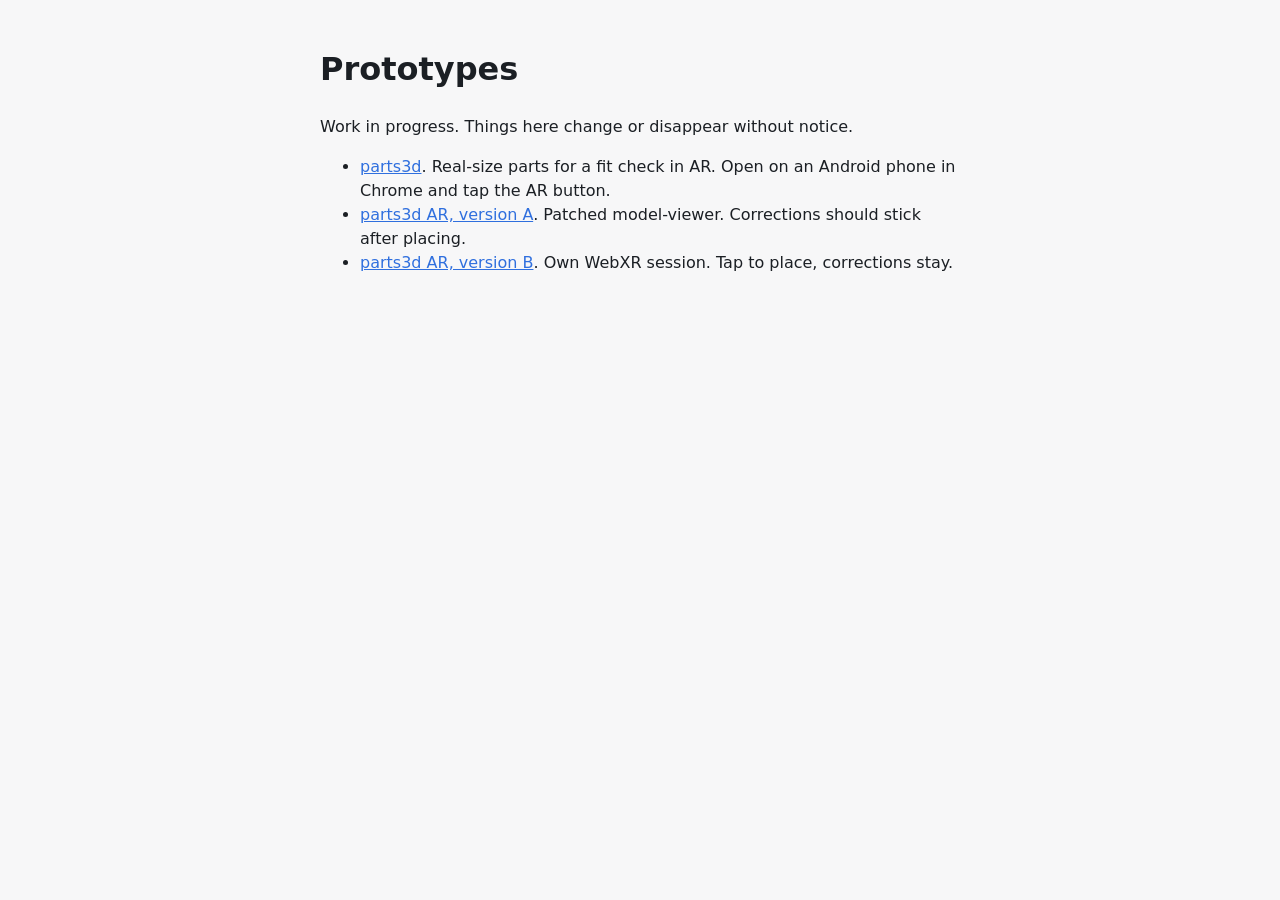
<file: index.html>
<!doctype html>
<html lang="en">
<head>
<meta charset="utf-8" />
<meta name="viewport" content="width=device-width, initial-scale=1" />
<title>Prototypes</title>
<style>
  :root { color-scheme: light dark; }
  body { margin: 0; padding: 24px 16px; font: 16px/1.5 system-ui, sans-serif; background: light-dark(#f7f7f8, #111317); color: light-dark(#1b1f24, #e8eaed); }
  main { max-width: 640px; margin: 0 auto; }
  a { color: light-dark(#2f6fde, #7aa7ff); }
</style>
</head>
<body>
<main>
  <h1>Prototypes</h1>
  <p>Work in progress. Things here change or disappear without notice.</p>
  <ul>
    <li><a href="parts3d/">parts3d</a>. Real-size parts for a fit check in AR. Open on an Android phone in Chrome and tap the AR button.</li>
    <li><a href="parts3d/ar-mv.html">parts3d AR, version A</a>. Patched model-viewer. Corrections should stick after placing.</li>
    <li><a href="parts3d/ar-xr.html">parts3d AR, version B</a>. Own WebXR session. Tap to place, corrections stay.</li>
  </ul>
</main>
</body>
</html>
</file>
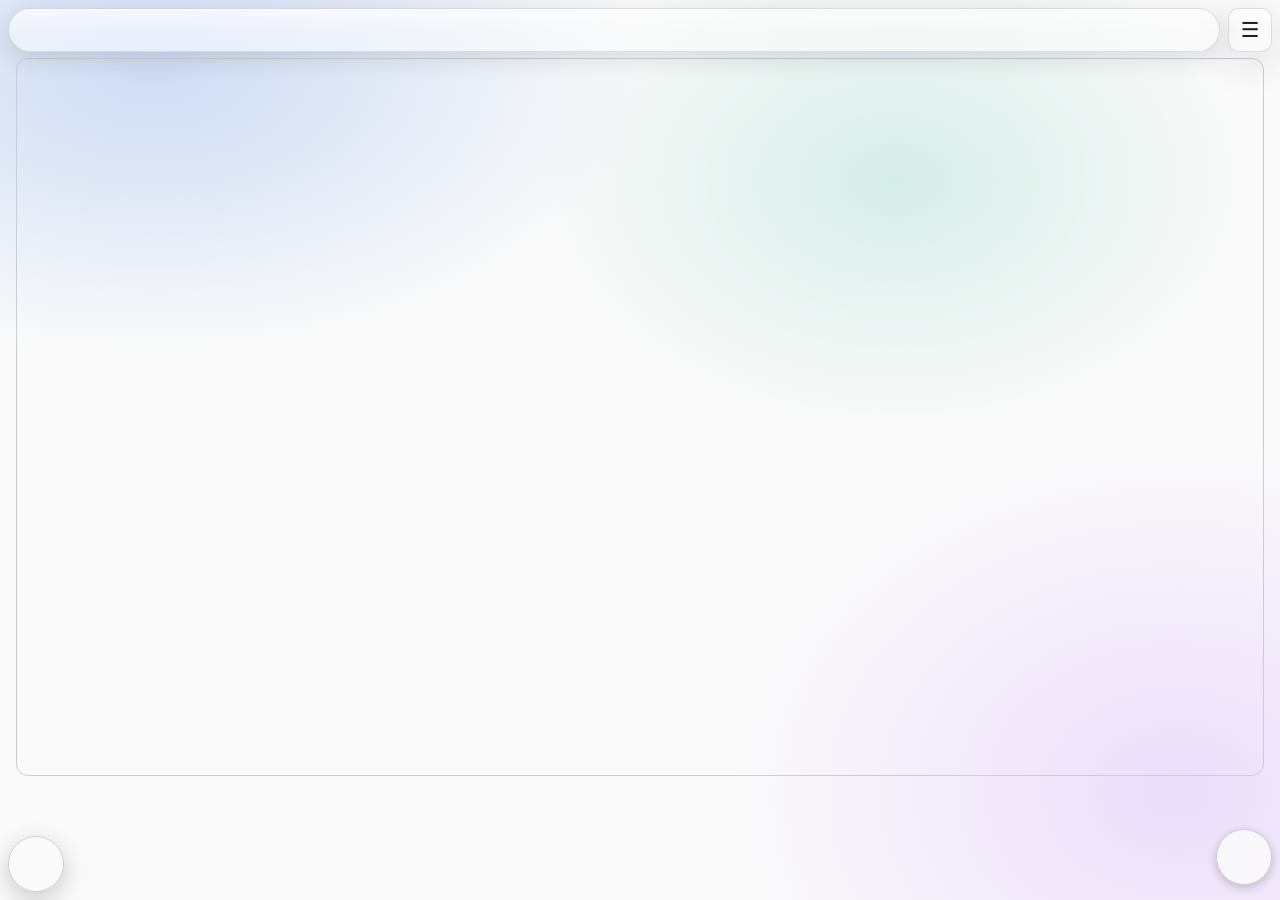
<file: parts3d/ar-xr.html>
<!doctype html>
<html lang="en">
<head>
<meta charset="utf-8">
<meta name="viewport" content="width=device-width, initial-scale=1">
<title>Parts AR (own WebXR)</title>
<link rel="icon" href="data:,">
<script>try{var t=localStorage.getItem('tb-theme');if(t==='light'||t==='dark'||t==='auto')document.documentElement.setAttribute('data-theme',t)}catch(e){}</script>
<script>try{var s=localStorage.getItem('tb-space');if(/^(xx-small|x-small|small|medium|large|x-large|xx-large|xxx-large)$/.test(s))document.documentElement.setAttribute('data-space',s)}catch(e){}</script>
<link rel="stylesheet" href="tb/theme/theme.css">
<link rel="stylesheet" href="tb/space/space.css">
<link rel="stylesheet" href="tb/deck-look.css">
<script type="module" src="tb/theme/theme.js"></script>
<script type="module" src="tb/space/space.js"></script>
<script>
// One BUILD constant. It stamps the page corner and busts caches: the import map and the module URL both carry ?v=BUILD.
const BUILD = '2026-11-21 pool';
window.__BUILD = BUILD;
(function () {
  var v = '?v=' + encodeURIComponent(BUILD), cdn = 'https://cdn.jsdelivr.net/npm/three@0.170.0/';
  var map = { imports: { 'three': cdn + 'build/three.module.js', 'three/addons/': cdn + 'examples/jsm/',
    './xr/app.js': './xr/app.js' + v, './xr/compose.js': './xr/compose.js' + v, './xr/xrmath.js': './xr/xrmath.js' + v,
    './xr/pick.js': './xr/pick.js' + v, './xr/beam.js': './xr/beam.js' + v, './xr/modes.js': './xr/modes.js' + v, './xr/match.js': './xr/match.js' + v, './xr/scene.js': './xr/scene.js' + v, './xr/lifecycle.js': './xr/lifecycle.js' + v, './xr/toasts.js': './xr/toasts.js' + v, './xr/scan.js': './xr/scan.js' + v, './xr/icons.js': './xr/icons.js' + v, './xr/jumper.js': './xr/jumper.js' + v, './xr/presets.js': './xr/presets.js' + v, './xr/cats.js': './xr/cats.js' + v, './xr/controls.js': './xr/controls.js' + v, './xr/edit.js': './xr/edit.js' + v, './xr/version.js': './xr/version.js' + v, './xr/input.js': './xr/input.js' + v, './xr/clash.js': './xr/clash.js' + v, './xr/rec.js': './xr/rec.js' + v, './offsets.js': './offsets.js' + v } };
  var im = document.createElement('script'); im.type = 'importmap'; im.textContent = JSON.stringify(map); document.head.appendChild(im);
  var m = document.createElement('script'); m.type = 'module'; m.src = 'xr/app.js' + v; document.head.appendChild(m);
})();
</script>
<style>
  * { box-sizing: border-box; }
  html, body { margin:0; height:100%; }
  body { display:flex; flex-direction:column; overflow:hidden; }
  header { display:none; }   /* the top row (status chip + menu) replaces the page header */
  h1 { margin:0; font-size:18px; }
  #status { margin:4px 0 0; font-size:13.5px; color:var(--deck-muted); }
  #stage { flex:1; min-height:0; margin:calc(3.6rem + env(safe-area-inset-top)) 16px 0; border:1px solid var(--tb-border-color); border-radius:12px; overflow:hidden; }
  #stage canvas { display:block; }
  .bar { display:flex; flex-direction:column; align-items:stretch; gap:8px; padding:10px 16px calc(10px + env(safe-area-inset-bottom)); }
  #enter { min-height:3.25rem; width:100%; font-size:1.1rem; }
  #enter[hidden], #help[hidden], #hint[hidden] { display:none; }
  #help { margin:0 16px 8px; padding:8px 12px 8px 28px; border:1px solid var(--tb-border-color); border-radius:8px; font-size:13px; line-height:1.4; max-height:30vh; overflow:auto; }
  #help h2 { margin:0 0 4px -16px; font-size:14px; }

  /* AR session: nothing may paint behind the controls. tb/deck-look.css paints body with glows and a solid --deck-bg; the overlay root and its ::backdrop must be clear too. */
  #overlay { background:transparent !important; } #overlay:fullscreen { background:transparent !important; } #overlay:xr-overlay { background:transparent !important; }
  #overlay::backdrop { background:transparent !important; }
  html:has(body.inar), body.inar { background:transparent !important; background-image:none !important; }
  /* AR overlay root: the browser makes it fullscreen in a session; it ignores touches except on its children */
  #overlay { display:none; position:fixed; inset:0; z-index:10; pointer-events:none; font-size:14px; }
  body #overlay { display:block; }
  body.inar header, body.inar #stage, body.inar #help { display:none; }
  body.hinting #toasts { top:calc(6.6rem + env(safe-area-inset-top)); }
  #hint { position:absolute; top:calc(3.6rem + env(safe-area-inset-top)); left:50%; transform:translateX(-50%); padding:8px 14px; border-radius:20px; font-size:15px; white-space:nowrap; }
  body.arpreview #hint { display:none; }
  /* toasts: glass, top of the screen under the menu button, in XR too (they live in the dom-overlay root). Max 3. Never over the bottom rows. */
  #toasts { position:absolute; left:0; right:0; top:calc(3.6rem + env(safe-area-inset-top)); display:flex; flex-direction:column; align-items:center; gap:0.4rem;
            padding:0 calc(0.5rem + env(safe-area-inset-right)) 0 calc(0.5rem + env(safe-area-inset-left)); pointer-events:none; }
  .toast { display:flex; align-items:center; gap:0.5rem; width:max-content; max-width:min(100%, 30rem); padding:0.3rem 0.4rem 0.3rem 1rem; border-radius:1.4rem;
           font-size:0.95rem; line-height:1.25; pointer-events:auto; touch-action:pan-y; user-select:none; -webkit-user-select:none; cursor:pointer; transition:opacity .2s; }
  .toast.drag { transition:none; } .toast.out { opacity:0; }
  body.inar .toast { --tb-glass-opacity:92%; }
  .toast .tx { flex:1 1 auto; min-width:0; overflow-wrap:anywhere; }
  .toast.warn, .toast.error { border-color:var(--deck-accent); } .toast.error .tx { font-weight:700; } .toast.warn .tx { color:var(--deck-accent); }
  .toast button { flex:none; min-height:2.25rem; min-width:2.25rem; padding:0; font-size:1.1rem; line-height:1; touch-action:manipulation; }
  /* menu: hamburger pill at the top right (the tilesDeck .deck-button look) and a small glass panel; outside XR only */
  #menubtn { position:absolute; top:calc(0.5rem + env(safe-area-inset-top)); right:calc(0.5rem + env(safe-area-inset-right)); min-height:2.75rem; min-width:2.75rem; padding:0; font-size:1.3rem; line-height:1; pointer-events:auto; touch-action:manipulation; }
  #menu { position:absolute; top:calc(3.6rem + env(safe-area-inset-top)); right:calc(0.5rem + env(safe-area-inset-right)); z-index:30; max-height:calc(100% - 4.2rem - env(safe-area-inset-top) - env(safe-area-inset-bottom)); overflow-y:auto; overscroll-behavior:contain; display:flex; flex-direction:column; align-items:stretch; gap:0.6rem;
          padding:0.8rem 1rem; border-radius:1.25rem; pointer-events:auto; }
  #menu .row { display:flex; align-items:center; justify-content:space-between; gap:0.8rem; font-size:0.85rem; }
  #menu .row button { min-height:2.5rem; flex-direction:row; gap:0.4em; padding:0.3em 1em; }
  #menu[hidden], #menubtn[hidden] { display:none; }
  body.inar #menu { --tb-glass-opacity:92%; }
  #menu .mi { width:100%; min-height:2.75rem; flex-direction:row; justify-content:flex-start; gap:0.5em; padding:0.3em 1em; font-size:0.95rem; }
  #menu .mi[disabled] { opacity:.5; cursor:default; } #menu .mi svg { flex:none; }
  #aboutbox { padding:0.2rem 0.4rem 0.1rem; font-size:0.85rem; line-height:1.4; } #aboutbox[hidden] { display:none; } #aboutbuild { font-family:monospace; font-size:0.8rem; color:var(--deck-muted); }
  #menu small { display:inline; font-size:inherit; }
  #cross { position:absolute; left:50%; top:50%; width:26px; height:26px; margin:-13px 0 0 -13px; pointer-events:none; }
  #cross:before, #cross:after { content:""; position:absolute; background:#fff; box-shadow:0 0 2px #000; }
  #cross:before { left:12px; top:0; width:2px; height:26px; } #cross:after { top:12px; left:0; height:2px; width:26px; }
  #cross.hit:before, #cross.hit:after { background:#1affb0; }
  /* Controls (round 4). Bottom row: [context FAB | Scene, Add, Option pill | modes FAB]. Above it: the info line and, when the context FAB is open, the action panel.
     The modes FAB is a speed dial that expands upward. Look: tilesDeck (tb/deck-look.css): glass surfaces with outlined pill buttons. */
  #ctl { position:fixed; left:0; right:0; bottom:0; z-index:20; display:flex; flex-direction:column; align-items:stretch; gap:0.4rem; pointer-events:none; touch-action:manipulation;
         padding:0 calc(0.5rem + env(safe-area-inset-right)) calc(0.5rem + env(safe-area-inset-bottom)) calc(0.5rem + env(safe-area-inset-left)); }
  /* tb/theme/theme.css paints every [data-theme] element with --tb-background-color: #ctl carries data-theme, and it spans the full width, so it was a solid sheet over the camera */
  #ctl, #row { background:transparent !important; background-image:none !important; }
  #ctl > #ctx, #row > * { pointer-events:auto; }
  /* status chip: top row, left of the menu button, one line with an ellipsis */
  #info { position:absolute; z-index:5; top:calc(0.5rem + env(safe-area-inset-top)); left:calc(0.5rem + env(safe-area-inset-left)); right:calc(3.75rem + env(safe-area-inset-right)); height:2.75rem; display:flex; align-items:center; gap:8px; padding:0 0.9rem; border-radius:999px; font-size:0.8rem; line-height:1.2; white-space:nowrap; color:var(--deck-fg); pointer-events:none; }
  body.inar #info, body.inar #ctx, body.inar .fab { --tb-glass-opacity:92%; }   /* over the camera feed the blur may not apply: more tint, same token */
  #info div { min-width:0; overflow:hidden; text-overflow:ellipsis; } #info div:empty { display:none; }
  #sel[data-level="over"] { color:#ff5a5a; font-weight:600; } #sel[data-level="limited"] { color:#ffc24a; }
  #selthumb { flex:none; width:1.8em; height:1.8em; object-fit:contain; } #selthumb[hidden] { display:none; }
  #info[data-sel="1"] #ofs { display:none; }
  #info #lightst { flex:0 1 auto; font-size:0.7rem; opacity:0.8; } #info #lightst[hidden] { display:none; }
  #info #sel { flex:0 1 auto; min-width:0; } #info #marks { flex:0 1 auto; }
  #row { display:flex; align-items:flex-end; justify-content:space-between; gap:0.5rem; pointer-events:none; }
  #ctl button { flex:0 0 auto; flex-direction:row; gap:0.35em; padding:0.35em 0.8em; min-height:32px; font-size:0.85em; line-height:1; white-space:nowrap; touch-action:manipulation; }
  @media (pointer: coarse) { #ctl button { min-height:40px; } }
  #ctl .t { white-space:nowrap; } #ctl button svg { flex:none; } #ctl [hidden] { display:none !important; }
  #ctl button[disabled] { opacity:.4; }
  @media (max-width:440px) { #ctl .fab { width:3.25rem; height:3.25rem; min-height:3.25rem; } #row { gap:0.4rem; } }
  #remove { color:var(--deck-accent); }
  /* floating buttons: round, glass-filled so they read over the camera */
  #ctl .fab, #ctl #modelist button { background-color:color-mix(in srgb, var(--tb-background-color) 88%, transparent); box-shadow:0 0.3em 1em rgb(0 0 0 / 0.2); -webkit-backdrop-filter:blur(var(--tb-glass-blur)); backdrop-filter:blur(var(--tb-glass-blur)); }
  #ctl .fab { width:3.5rem; height:3.5rem; min-height:3.5rem; padding:0; border-radius:50%; font-size:1.5rem; flex-direction:column; gap:0.05rem; }
  #ctl .fab[aria-expanded="true"] { color:var(--deck-accent); border-color:var(--deck-accent); }
  #ctl #modefab { font-size:0.6rem; line-height:1.05; } #ctl #modefab svg { font-size:1.45rem; } #ctl #modefab .t { font-size:0.6rem; }
  #modedial { position:relative; flex:0 0 auto; }
  #modelist { position:absolute; right:0; bottom:calc(100% + 0.5rem); display:flex; flex-direction:column; align-items:flex-end; gap:0.5rem; z-index:2; }
  #ctl #modelist button { flex-direction:row; gap:0.5em; min-height:44px; padding:0.4em 1.1em; font-size:0.95rem; }
  #ctl #modelist button.on { color:var(--deck-accent); border-color:var(--deck-accent); font-weight:700; }
  /* the part actions: a wrapped panel above the bottom row, scrolls inside when tall */
  #ctx { align-self:flex-start; max-width:min(36rem, calc(100% - 9rem)); max-height:42vh; overflow-y:auto; overscroll-behavior:contain; display:flex; flex-wrap:wrap; align-items:center; gap:0.4rem; padding:0.6rem 0.7rem; border-radius:1.25rem; }
  #ctx > * { flex:0 0 auto; }
  @media (orientation: landscape) { #ctx { max-width:min(54rem, calc(100% - 9rem)); max-height:46vh; } }
  /* Edit mode (Move): axis lock chips inside the part actions, and the drag readout */
  #editbar { flex:1 0 100%; display:flex; flex-direction:column; gap:0.4rem; padding-top:0.3rem; border-top:1px solid var(--deck-line, rgb(128 128 128 / 0.35)); } #editbar[hidden] { display:none; }
  #editbar .edrow { display:flex; flex-wrap:wrap; align-items:center; gap:0.3rem; }
  #editbar .edchip { min-height:40px; padding:0.2em 0.6em; border-radius:999px; gap:0.3em; font-size:0.8rem; flex-direction:row; opacity:0.75; }
  #editbar .edchip[aria-pressed="true"] { opacity:1; color:var(--deck-accent); border-color:var(--deck-accent); font-weight:700; }
  #editbar .edchip:disabled { opacity:0.35; } #editbar .edchip svg:last-child { font-size:0.9em; }
  #editbar .edgrp { display:inline-flex; align-items:center; gap:0.15rem; }
  #editbar .edstep { min-height:36px; min-width:36px; width:36px; padding:0; border-radius:50%; font-size:1.1rem; font-weight:700; margin:0; }
  #edhint { font-size:0.72rem; color:var(--deck-muted); flex:1 1 8rem; min-width:0; }
  #editchip { position:absolute; left:50%; top:30%; transform:translateX(-50%); z-index:30; padding:0.35em 0.9em; border-radius:999px; font-size:1rem; font-weight:700; pointer-events:none; background:color-mix(in srgb, var(--tb-background-color) 88%, transparent); color:var(--deck-accent); border:1px solid var(--deck-accent); box-shadow:0 0.3em 1em rgb(0 0 0 / 0.2); white-space:nowrap; } #editchip[hidden] { display:none; }
  .tile.on { border-color:var(--deck-accent); box-shadow:inset 0 0 0 1px var(--deck-accent); } .tile.on .tt b::after { content:'Current'; margin-left:0.6em; padding:0.1em 0.6em; border-radius:999px; font-size:0.65rem; font-weight:700; background:var(--deck-accent); color:var(--tb-background-color, #fff); vertical-align:middle; }
  /* parts dialog: option choice groups; panel labels never widen the panel */
  .pv-opt { display:flex; flex-direction:column; gap:0.25rem; margin:0.35rem 0; } .pv-lab { font-weight:600; }
  .pv-seg { display:flex; flex-wrap:wrap; gap:0.3rem; } .pv-opt button { min-height:38px; padding:0.2em 0.8em; border-radius:999px; font-size:0.8rem; text-align:left; align-self:flex-start; }
  .pv-opt button[aria-pressed="true"] { color:var(--deck-accent); border-color:var(--deck-accent); font-weight:700; }
  .pv-msg { color:#d9534f; margin-bottom:0.4rem; }
  #ctx { overflow-x:hidden; } #ctx > button { max-width:100%; min-width:0; } #ctx > button .t { overflow:hidden; text-overflow:ellipsis; white-space:nowrap; min-width:0; }
  /* Options list (long-press on the Option button) inside the context row, same pattern as the library */
  #recopts { display:flex; align-items:center; gap:6px; } #recopts[hidden] { display:none; } #rectitle { font-size:0.65em; color:var(--deck-muted); white-space:nowrap; }
  #ctx.recsl > *:not(#recopts) { display:none; } #ctx.recsl #info { display:none; }
  /* dialogs (native <dialog>, opened with show() inside the overlay root so they render over the AR camera) and their scrim */
  #scrim { position:absolute; inset:0; z-index:35; background:rgb(0 0 0 / 0.25); pointer-events:auto; touch-action:none; } #scrim[hidden] { display:none; }
  dialog.dlg { position:absolute; inset:0; z-index:40; margin:auto; box-sizing:border-box; width:min(40rem, calc(100% - 32px)); height:fit-content; max-height:calc(100% - 32px - env(safe-area-inset-top) - env(safe-area-inset-bottom));
               padding:0; border-radius:1.25rem; display:none; flex-direction:column; overflow:hidden; color:var(--deck-fg); pointer-events:auto; --tb-glass-opacity:95%; font-size:0.95rem; touch-action:manipulation; }
  dialog.dlg[open] { display:flex; }
  .dh { display:flex; align-items:center; gap:0.6rem; padding:0.7rem 0.8rem 0.5rem 1.1rem; } .dh b { flex:1; font-size:1.05rem; }
  .dlg button { min-height:40px; }
  .dbody { overflow-y:auto; overscroll-behavior:contain; padding:0.2rem 1rem 1rem; }
  .tiles { display:grid; grid-template-columns:repeat(auto-fill, minmax(12rem, 1fr)); gap:0.6rem; list-style:none; margin:0; padding:0; }
  .tiles .gh { grid-column:1 / -1; margin:0.6rem 0 0; font-size:0.72rem; letter-spacing:.08em; text-transform:uppercase; color:var(--deck-muted); }
  .tile { display:flex; flex-direction:row; align-items:center; justify-content:flex-start; gap:0.7rem; width:100%; min-height:4rem; padding:0.5rem 0.8rem; border-radius:1rem; text-align:left; }
  .tile img, .tile .ph { flex:none; width:2.8rem; height:2.8rem; object-fit:contain; display:flex; align-items:center; justify-content:center; font-size:1.6rem; }
  .tile .tt { min-width:0; } .tile .tt b { display:block; font-weight:600; } .tile .tt small { display:block; color:var(--deck-muted); font-size:0.78em; line-height:1.25; }
  .tile.on { border-color:var(--deck-accent); color:var(--deck-accent); }
  #partsq { margin:0 1rem 0.5rem; padding:0.5em 1em; min-height:2.75rem; font:inherit; color:inherit; background:transparent; border:1px solid var(--tb-border-color); border-radius:999px; }
  #partsq:focus-visible { outline:2px solid var(--tb-outline-color); outline-offset:2px; }
  #partsbody { display:flex; flex-direction:column; flex:1 1 auto; min-height:0; overflow:hidden; }
  #partslist { flex:1 1 auto; min-height:7rem; overflow-y:auto; overscroll-behavior:contain; display:grid; grid-template-columns:repeat(auto-fill, minmax(5.6rem, 1fr)); gap:0.4rem; align-content:start; list-style:none; margin:0; padding:0 1rem 0.6rem; }
  .pt { flex-direction:column; justify-content:flex-start; gap:0.15rem; width:100%; padding:0.4rem 0.25rem; border-radius:0.9rem; font-size:0.74rem; line-height:1.15; text-align:center; }
  .pt img { width:2.8rem; height:2.8rem; object-fit:contain; } .pt.sel { border-color:var(--deck-accent); color:var(--deck-accent); border-width:2px; } .pt .fit { color:var(--deck-accent); font-weight:700; }
  #partsprev { flex:0 0 auto; max-height:46%; overflow-y:auto; overscroll-behavior:contain; padding:0.7rem 1rem 0.9rem; border-top:1px solid color-mix(in srgb, var(--tb-font-color) 18%, transparent); display:flex; flex-direction:column; gap:0.45rem; }
  .pv-top { display:flex; flex-wrap:wrap; align-items:center; gap:0.6rem 0.8rem; } .pv-top img { flex:none; width:4.6rem; height:4.6rem; object-fit:contain; } .pv-meta { flex:1 1 7rem; min-width:0; } .pv-meta b { display:block; line-height:1.25; }
  .pv-meta span { display:block; color:var(--deck-muted); font-size:0.8rem; line-height:1.3; }
  #partsadd { flex:0 0 auto; padding:0.5em 1.4em; font-weight:700; color:var(--deck-accent); border-color:var(--deck-accent); }
  .pv-sec { font-size:0.8rem; line-height:1.35; } .pv-sec h3 { margin:0 0 0.2rem; font-size:0.68rem; font-weight:600; letter-spacing:.08em; text-transform:uppercase; color:var(--deck-muted); }
  .pv-var { display:flex; flex-wrap:wrap; gap:0.4rem; } .pv-var button { flex-direction:row; gap:0.4em; padding:0.2em 0.7em 0.2em 0.3em; font-size:0.75rem; min-height:36px; } .pv-var img { width:1.7rem; height:1.7rem; object-fit:contain; }
  #partsnone { padding:1rem; color:var(--deck-muted); text-align:center; }
  @media (orientation: landscape) {
    dialog#partsdlg { width:min(58rem, calc(100% - 32px)); height:calc(100% - 32px - env(safe-area-inset-top) - env(safe-area-inset-bottom)); }
    #partsbody { flex-direction:row; } #partslist { min-height:0; } #partsprev { flex:0 0 19rem; max-height:none; border-top:0; border-left:1px solid color-mix(in srgb, var(--tb-font-color) 18%, transparent); }
  }
  body.rec #scrim, body.rec dialog.dlg { display:none !important; }
  /* toasts that replace themselves (option names) have no x */
  .toast.noclose { padding-right:1rem; }
  /* recording mode: the clean camera. Only the caption, the corner button and the mini bar stay. */
  body.rec #toasts, body.rec #ctl, body.rec #menubtn, body.rec #menu, body.rec #hint, body.rec #info, body.rec #cross, body.rec #dbg, body.rec header, body.rec #help { display:none !important; }
  body.rec #stage { margin:0; border:0; border-radius:0; } body.rec:not(.inar) { padding-bottom:0; }
  #reccap { position:absolute; top:calc(0.6rem + env(safe-area-inset-top)); left:50%; transform:translateX(-50%); max-width:calc(100% - 1.5rem); padding:0.3rem 0.9rem; border-radius:1.2rem; font-size:0.85rem; line-height:1.3; white-space:nowrap; overflow:hidden; text-overflow:ellipsis; pointer-events:none; }
  body.inar #reccap, body.inar #recbar { --tb-glass-opacity:85%; }
  #recbtn { position:fixed; right:calc(0.75rem + env(safe-area-inset-right)); bottom:calc(0.75rem + env(safe-area-inset-bottom)); z-index:25; width:3rem; height:3rem; min-height:3rem; min-width:3rem; padding:0; border-radius:50%; opacity:0.45; pointer-events:auto; touch-action:manipulation; }
  #recbtn:after { content:""; width:0.9rem; height:0.9rem; border-radius:50%; background:var(--deck-accent, #d33); display:block; margin:auto; }
  #recbtn[aria-expanded="true"], #recbtn:hover, #recbtn:focus-visible { opacity:0.9; }
  #recbtn[hidden], #recbar[hidden], #reccap[hidden] { display:none; }
  #recbar { position:fixed; left:calc(0.5rem + env(safe-area-inset-left)); right:calc(4.5rem + env(safe-area-inset-right)); bottom:calc(0.6rem + env(safe-area-inset-bottom)); z-index:24; display:flex; align-items:stretch; gap:0.5rem; padding:0.5rem; border-radius:1.5rem; pointer-events:auto; }
  #recbar button { flex:1 1 0; min-width:0; flex-direction:row; gap:0.4em; min-height:3.5rem; padding:0.4em 0.6em; font-size:1rem; line-height:1; white-space:nowrap; touch-action:manipulation; }
  @media (max-width:520px) { #recbar { gap:0.3rem; padding:0.4rem; } #recbar button { padding:0.4em 0.2em; font-size:0.9rem; } #recbar button svg { display:none; } }
  #recbar button svg, #recopts button svg { flex:none; } #recbar [hidden] { display:none !important; }
  #opttitle { font-size:0.65em; color:var(--deck-muted); white-space:nowrap; }
  /* outside XR the page leaves room for the controls (one row in landscape, two in portrait) (--ctlh is measured) so nothing hides behind them */
  body:not(.inar) { padding-bottom:var(--ctlh, 124px); }
  #dbg { position:absolute; left:4px; top:46px; right:4px; max-height:30vh; overflow:hidden; margin:0; padding:3px 5px; background:rgba(0,0,0,.65); color:#9fffc4;
         font:10px/1.25 monospace; white-space:pre-wrap; word-break:break-all; pointer-events:none; border-radius:6px; }
</style>
</head>
<body>
<header>
  <h1>Parts AR</h1>
  <p id="status">Loading parts...</p>
</header>
<ol id="help" hidden>
  <h2>What to try (?help)</h2>
  <li>Enter AR, sweep the phone over the floor until the green ring shows, tap to place.</li>
  <li>Bottom row: the round … button (part actions, Undo, Redo), Scene, Add, Option, and the round Mode button (tap it, pick Select, Mark or Measure). The model must not jump when you use any button.</li>
  <li>Height up and down: the model moves 0.5 in and stays where you left it.</li>
  <li>Nudge arrows: up moves away from you, left and right follow your view. Walk around and try again.</li>
  <li>Turn: 5 degrees per tap. Aim the crosshair at a part (beam + tint), press Select or tap the part: the context row shows its controls (lug: length, rotate, gauge; busbar: cover, rotate; nut: none). Tap empty space or Deselect to go back.</li>
  <li>While the ring shows, tap the scene to place; tapping the rows must not place.</li>
  <li>The Mode button (bottom right) opens a list: Select, Mark, Measure. Mark: Drop (or tap the scene) drops a dot; its label shows when you select it or aim within 2 cm. Measure: tap A then B for a line with the distance. Units and Theme are in the menu (top right, outside AR). Alerts show as toasts at the top.</li>
  <li>Preview editor (this page, no AR): click a part to select, drag to orbit, Mark and Measure by clicking the model. Add part (menu) opens the parts dialog (search, preview, Add); stud parts show pulsing rings on compatible studs (click one or use Next, then Place); surface parts drop where you click.</li>
  <li>Place again: ring returns, tap a new spot. Reset: offsets and parts back to default.</li>
  <li>Exit AR and check the page returns. Compare the battery with the real one for size.</li>
</ol>
<div id="stage"></div>

<div id="overlay">
  <div id="toasts" aria-live="polite"></div>
  <div id="editchip" aria-live="polite" hidden></div>
  <div id="scrim" hidden></div>
  <dialog id="scenedlg" class="dlg" data-theme="auto" data-surface="glass" data-space="large" data-space-model="relative" aria-labelledby="scenetitle">
    <div class="dh"><b id="scenetitle">Choose a scene</b><button data-space-model="relative" id="sceneclose" type="button" aria-label="Close">Close</button></div>
    <div class="dbody"><ul class="tiles" id="scenelist"></ul></div>
  </dialog>
  <dialog id="partsdlg" class="dlg" data-theme="auto" data-surface="glass" data-space="large" data-space-model="relative" aria-labelledby="partstitle">
    <div class="dh"><b id="partstitle">Add part</b><button data-space-model="relative" id="partsclose" type="button" aria-label="Close">Close</button></div>
    <input id="partsq" type="search" placeholder="Search name or category" aria-label="Search parts" autocomplete="off" autocapitalize="off" spellcheck="false" enterkeyhint="search">
    <div id="partsbody"><ul id="partslist"></ul><div id="partsprev" aria-live="polite"></div></div>
  </dialog>
  <div id="info" data-surface="glass"><img id="selthumb" alt="" hidden><div id="sel"></div><div id="lightst" data-on="0" hidden>Light: default room</div><div id="ofs"></div><div id="marks"></div></div>
  <button id="menubtn" type="button" data-theme="auto" data-surface="glass" aria-label="Menu" aria-haspopup="true" aria-expanded="false" aria-controls="menu">&#9776;</button>
  <div id="menu" data-theme="auto" data-surface="glass" data-space="large" data-space-model="relative" hidden>
    <button class="mi" data-space-model="relative" id="scenebtn" type="button" aria-label="Scene: choose or start a scene">Scene</button>
    <button class="mi" data-space-model="relative" id="armenu" type="button" disabled>Enter AR</button>
    <button class="mi" data-space-model="relative" id="addpart" type="button" aria-label="Add part">Add part</button>
    <div class="row"><span>Theme</span><tb-theme></tb-theme></div>
    <div class="row"><span>Units</span><button data-space-model="relative" id="unitbtn" type="button" aria-label="Units"><small>in</small></button></div>
    <div class="row"><span>Debug</span><button data-space-model="relative" id="dbgbtn" type="button" aria-label="Debug"><small>Off</small></button></div>
    <button class="mi" data-space-model="relative" id="aboutbtn" type="button" aria-expanded="false" aria-controls="aboutbox">About</button>
    <div id="aboutbox" hidden><b>buildXR prototype</b><br><span id="aboutbuild"></span></div>
  </div>
  <div id="hint" data-theme="auto" data-surface="glass" hidden>Move the phone to find the floor, tap to place</div>
  <div id="cross" hidden></div>
  <pre id="dbg" hidden></pre>
  <!-- recording mode (#126): only these three show while recording -->
  <div id="reccap" data-theme="auto" data-surface="glass" hidden aria-live="off"></div>
  <button id="recbtn" type="button" data-theme="auto" data-surface="glass" data-space-model="relative" aria-label="Recording tools" aria-expanded="false" hidden></button>
  <div id="recbar" data-theme="auto" data-surface="glass" data-space="large" data-space-model="relative" hidden>
    <button data-space-model="relative" id="rbnext" type="button" aria-label="Next option">Next</button>
    <button data-space-model="relative" id="rbxray" type="button" aria-label="X-ray: tap to change">X-ray</button>
    <button data-space-model="relative" id="rbpause" type="button" aria-label="Pause or resume the auto-cycle">Pause</button>
    <button data-space-model="relative" id="rbexit" type="button" aria-label="Exit recording mode">Exit</button>
  </div>
  <div id="ctl" data-theme="auto" data-space="large" data-space-model="relative">
    <div id="ctx" data-tool="select" data-space-model="relative" data-surface="glass" aria-label="Part actions" hidden>
      <button data-space-model="relative" id="undo" type="button" aria-label="Undo">Undo</button><button data-space-model="relative" id="redo" type="button" aria-label="Redo">Redo</button><button data-space-model="relative" id="undomark" type="button">Undo<small>last mark</small></button><button data-space-model="relative" id="mundo" type="button">Undo<small>measure</small></button>
      <button data-space-model="relative" id="qselect" type="button">Select</button><button data-space-model="relative" id="qadd" type="button">Add to this</button><button data-space-model="relative" id="qmeasure" type="button">Measure from here</button><button data-space-model="relative" id="qmark" type="button">Mark here</button><button data-space-model="relative" id="qhere" type="button">Add part here</button>
      <button data-space-model="relative" id="extp" type="button" aria-label="Extension plus 1 inch">+1<small>ext in</small></button>
      <button data-space-model="relative" id="extm" type="button" aria-label="Extension minus 1 inch">&minus;1<small>ext in</small></button>
      <button data-space-model="relative" id="rotm" type="button" aria-label="Rotate right"><span>&#8635;</span><small>15&deg;</small></button>
      <button data-space-model="relative" id="rotp" type="button" aria-label="Rotate left"><span>&#8634;</span><small>15&deg;</small></button>
      <button data-space-model="relative" id="cover" type="button" aria-pressed="true">Cover</button>
      <button data-space-model="relative" id="change" type="button" aria-label="Change options or variant of the selected part">Change…</button>
      <button data-space-model="relative" id="move" type="button" aria-label="Move part on its surface">Move</button>
      <button data-space-model="relative" id="size" type="button" aria-label="Change the size: width, length">Size</button>
      <button data-space-model="relative" id="turn" type="button" aria-label="Turn the part 90 degrees">Turn 90&deg;</button>
      <button data-space-model="relative" id="hp" type="button" aria-label="Raise 0.5 inch">&uarr;<small>0.5 in</small></button>
      <button data-space-model="relative" id="hm" type="button" aria-label="Lower 0.5 inch">&darr;<small>0.5 in</small></button>
      <button data-space-model="relative" id="tp" type="button" aria-label="Turn left 5 degrees">&#8634;<small>5&deg;</small></button>
      <button data-space-model="relative" id="tm" type="button" aria-label="Turn right 5 degrees">&#8635;<small>5&deg;</small></button>
      <div id="editbar" hidden aria-label="Move mode: axis locks">
        <div class="edrow" id="edmove"></div><div class="edrow" id="edrot"></div>
        <div class="edrow"><button data-space-model="relative" id="detach" type="button" aria-label="Detach: make the part free to move and tilt">Detach</button><small id="edhint"></small></div>
      </div>
      <button data-space-model="relative" id="deselect" type="button">Deselect</button>
      <button data-space-model="relative" id="select" type="button" disabled hidden>Select</button>
      <button data-space-model="relative" id="gauge" type="button" aria-label="Toggle gauge"><span>2 AWG</span><small>gauge</small></button>
      <button data-space-model="relative" id="gauge2" type="button" aria-label="Second option"><span>Option</span></button>
      <button data-space-model="relative" id="gauge3" type="button" aria-label="Third option"><span>Option</span></button>
      <button data-space-model="relative" id="nl" type="button" aria-label="Nudge left">&larr;<small>nudge</small></button>
      <button data-space-model="relative" id="nr" type="button" aria-label="Nudge right">&rarr;<small>nudge</small></button>
      <button data-space-model="relative" id="nu" type="button" aria-label="Nudge away">&#9650;<small>nudge</small></button>
      <button data-space-model="relative" id="nd" type="button" aria-label="Nudge toward me">&#9660;<small>nudge</small></button>
      <button data-space-model="relative" id="again" type="button">Place<small>again</small></button>
      <button data-space-model="relative" id="drop" type="button">Drop<small>mark here</small></button>
      <button data-space-model="relative" id="rmmark" type="button">Remove</button><button data-space-model="relative" id="rmmeasure" type="button">Remove</button>
      <button data-space-model="relative" id="clearmarks" type="button">Clear marks</button>
      <button data-space-model="relative" id="mnew" type="button">Start new<small>measure</small></button>
      <button data-space-model="relative" id="mclear" type="button">Clear<small>measures</small></button>
      <button data-space-model="relative" id="remove" type="button" aria-label="Remove selected part">Remove<small>part</small></button>
      <button data-space-model="relative" id="confirm" type="button">Place<small>here</small></button>
      <button data-space-model="relative" id="next" type="button">Next<small>outlet</small></button>
      <button data-space-model="relative" id="cancel" type="button">Cancel</button>
      <button data-space-model="relative" id="reset" type="button">Reset</button>
      <button data-space-model="relative" id="jfrom" type="button" aria-label="Cable from here">Cable</button>
      <button data-space-model="relative" id="jgauge" type="button" aria-label="Jumper gauge">Gauge</button>
      <button data-space-model="relative" id="jcolor" type="button" aria-label="Jumper color">Color</button>
      <button data-space-model="relative" id="jremove" type="button" aria-label="Remove jumper">Remove</button>
      <button data-space-model="relative" id="xray" type="button" aria-pressed="false" aria-label="X-ray: show the battery as a ghost, on or off">X-ray</button>
      <button data-space-model="relative" id="rec" type="button" aria-label="Recording mode: clean camera, optional auto-cycle of the options">Record</button>
      <div id="recopts" hidden aria-label="Recording mode"><button data-space-model="relative" id="recback" type="button">Back</button><b id="rectitle">Record</b><button data-space-model="relative" id="rec0" type="button" aria-label="Clean camera, no auto-cycle">Clean</button><button data-space-model="relative" id="rec4" type="button" aria-label="Auto-cycle options every 4 seconds">Auto 4 s</button><button data-space-model="relative" id="rec6" type="button" aria-label="Auto-cycle options every 6 seconds">Auto 6 s</button><button data-space-model="relative" id="rec8" type="button" aria-label="Auto-cycle options every 8 seconds">Auto 8 s</button></div>
      <button data-space-model="relative" id="back" type="button">Back</button>
    </div>
    <div id="row">
      <button class="fab" id="ctxfab" type="button" data-space-model="relative" aria-expanded="false" aria-controls="ctx" aria-label="Part actions"></button>
      <div id="modedial">
        <div id="modelist" hidden role="menu" aria-label="Modes"></div>
        <button class="fab" id="modefab" type="button" data-space-model="relative" aria-expanded="false" aria-haspopup="true" aria-controls="modelist" aria-label="Mode: Select. Tap to change"></button>
      </div>
    </div>
  </div>
</div>
</body>
</html>
</file>
<file: parts3d/tb/theme/theme.css>
/*
 * tilesAndButtons theming.
 *
 * data-theme on any element: auto (or empty) | light | dark | inverse.
 * - Colors are defined once with light-dark(); data-theme only sets color-scheme.
 * - --tb-scheme carries the *resolved* scheme (light | dark) down the tree.
 * - inverse reads its parent's --tb-scheme with a container style query, so the
 *   nearest themed ancestor always wins and inverse can nest.
 */

@property --tb-scheme {
  syntax: 'light | dark';
  inherits: true;
  initial-value: light;
}

:root {
  --tb-font-color: light-dark(#000, #fff);
  --tb-background-color: light-dark(#fff, #000);
  --tb-border-color: light-dark(#000, #fff);
  --tb-hover-color: light-dark(#000, #fff);
  --tb-hover-background: light-dark(#eee, #333);
  --tb-hover-border-color: light-dark(#000, #fff);
  --tb-outline-color: light-dark(#0b57d0, #8ab4f8);
  --tb-glow-color: light-dark(#00a37a, #00ffaa);
  --tb-glass-opacity: 60%;
  --tb-glass-blur: 12px;
}

/* Auto: the page root without data-theme, or data-theme="auto" / "". */
:root:not([data-theme]),
[data-theme='auto'],
[data-theme=''] {
  color-scheme: light dark;
  --tb-scheme: light;
}

@media (prefers-color-scheme: dark) {
  :root:not([data-theme]),
  [data-theme='auto'],
  [data-theme=''] {
    --tb-scheme: dark;
  }
}

[data-theme='light'] {
  color-scheme: light;
  --tb-scheme: light;
}

[data-theme='dark'] {
  color-scheme: dark;
  --tb-scheme: dark;
}

/* Inverse: opposite of the parent's resolved scheme. */
@container style(--tb-scheme: dark) {
  [data-theme='inverse'] {
    color-scheme: light;
    --tb-scheme: light;
  }
}

@container style(--tb-scheme: light) {
  [data-theme='inverse'] {
    color-scheme: dark;
    --tb-scheme: dark;
  }
}

/* Every themed element paints its own surface. */
:root,
[data-theme] {
  color: var(--tb-font-color);
  background-color: var(--tb-background-color);
}

/* Glossy buttons: highlight and shade are mixed from the surface token, so they
   follow light, dark and inverse. */
:where([data-theme]) button {
  cursor: pointer;
  --tb-border-radius: 0.5em;
  --tb-border-width: 0.01em;
  --tb-padding: 0.25em 0.5em;
  --tb-gloss-base: var(--tb-background-color);
  padding: var(--tb-padding);
  color: var(--tb-font-color);
  background-color: var(--tb-gloss-base);
  background-image: linear-gradient(
    to bottom,
    color-mix(in srgb, var(--tb-gloss-base), white 28%) 0%,
    color-mix(in srgb, var(--tb-gloss-base), white 8%) 48%,
    var(--tb-gloss-base) 52%,
    color-mix(in srgb, var(--tb-gloss-base), black 8%) 100%
  );
  border: var(--tb-border-width) solid var(--tb-border-color);
  border-radius: var(--tb-border-radius);
  box-shadow:
    inset 0 1px 0 light-dark(rgb(255 255 255 / 0.8), rgb(255 255 255 / 0.18)),
    0 1px 2px rgb(0 0 0 / 0.18);
}

:where([data-theme]) button:hover {
  --tb-gloss-base: var(--tb-hover-background);
  color: var(--tb-hover-color);
  border-color: var(--tb-hover-border-color);
}

:where([data-theme]) button:active {
  --tb-gloss-base: color-mix(in srgb, var(--tb-hover-background), var(--tb-font-color) 10%);
}

/* Glow focus ring; the outline stays for forced-colors and high-contrast users. */
:where([data-theme]) button:focus-visible {
  outline: 2px solid var(--tb-outline-color);
  outline-offset: 2px;
  box-shadow:
    0 0 0.4em var(--tb-glow-color),
    0 0 1em var(--tb-glow-color);
}

/*
 * Glass surface: data-surface="glass" (or .glass). The tint is the theme's own
 * background, mixed with transparency, so glass follows the resolved scheme and
 * flips under inverse. Needs something behind it to frost.
 */
[data-surface='glass'],
.glass {
  background-color: color-mix(in srgb, var(--tb-background-color) var(--tb-glass-opacity), transparent);
  background-image: linear-gradient(
    to bottom,
    light-dark(rgb(255 255 255 / 0.5), rgb(255 255 255 / 0.08)),
    transparent 60%
  );
  -webkit-backdrop-filter: blur(var(--tb-glass-blur)) saturate(1.5);
  backdrop-filter: blur(var(--tb-glass-blur)) saturate(1.5);
  border: var(--tb-border-width, 1px) solid color-mix(in srgb, var(--tb-font-color) 14%, transparent);
  border-radius: var(--tb-border-radius, 0.5em);
  box-shadow:
    inset 0 1px 0 light-dark(rgb(255 255 255 / 0.7), rgb(255 255 255 / 0.12)),
    0 0.5em 2em rgb(0 0 0 / 0.12);
}

/* Viewers who ask for more contrast or less transparency get a solid surface.
   Separate rules on purpose: a browser that doesn't know one feature (Firefox and
   prefers-reduced-transparency) drops the whole rule, which would lose the other. */
@media (prefers-contrast: more) {
  [data-surface='glass'],
  .glass {
    background-color: var(--tb-background-color);
    background-image: none;
    -webkit-backdrop-filter: none;
    backdrop-filter: none;
    border-color: var(--tb-border-color);
  }
}

@media (prefers-reduced-transparency: reduce) {
  [data-surface='glass'],
  .glass {
    background-color: var(--tb-background-color);
    background-image: none;
    -webkit-backdrop-filter: none;
    backdrop-filter: none;
    border-color: var(--tb-border-color);
  }
}
</file>
<file: parts3d/tb/space/space.css>
/*
 * tilesAndButtons relative space model.
 *
 * data-space on any element sets its font size; every spacing token is in em, so
 * padding, margins, gaps, radii and borders scale with the text of that subtree.
 * - Levels (xx-small … xxx-large) are multiples of 1rem: they follow the viewer's
 *   default font size and zoom, and ignore the parent.
 * - Steps (smaller | larger) move one --tb-space-step from the parent's size, so
 *   they compose: larger inside larger is 1.44×.
 */

:root {
  --tb-space-step: 1.2;
  --tb-padding: 0.5em;
  --tb-margin: 0em;
  --tb-gap: 0.5em;
  --tb-border-radius: 0.25em;
  --tb-border-width: 0.0625em;
  --tb-outline-width: 0.125em;
  --tb-line-height: 1.4; /* unitless, so each element multiplies its own font size */
  line-height: var(--tb-line-height);
}

/* Levels: CSS keyword ratios, anchored to the root font size. */
[data-space='xx-small'] { font-size: 0.6rem; }
[data-space='x-small'] { font-size: 0.75rem; }
[data-space='small'] { font-size: 0.889rem; }
[data-space='medium'] { font-size: 1rem; }
[data-space='large'] { font-size: 1.2rem; }
[data-space='x-large'] { font-size: 1.5rem; }
[data-space='xx-large'] { font-size: 2rem; }
[data-space='xxx-large'] { font-size: 3rem; }

/* Steps: relative to the parent's font size. */
[data-space='smaller'] { font-size: calc(1em / var(--tb-space-step)); }
[data-space='larger'] { font-size: calc(1em * var(--tb-space-step)); }

/* Apply the tokens. Each em resolves against this element's own font size. */
[data-space-model='relative'] {
  box-sizing: border-box;
  padding: var(--tb-padding);
  margin: var(--tb-margin);
  gap: var(--tb-gap);
  border-radius: var(--tb-border-radius);
  border-width: var(--tb-border-width);
  outline-width: var(--tb-outline-width);
  line-height: var(--tb-line-height);
}
</file>
<file: parts3d/tb/deck-look.css>
/* copied from tilesDeck deck.css until issue #106 moves them into tilesAndButtons.
   Only the palette (:root), the .deck-button pill and the .tiles-nav pill padding. Everything else comes from tb/theme and tb/space. */
:root {
  --tb-background-color: light-dark(#fafafa, #111418);
  --tb-font-color: light-dark(#1b1f24, #e8eaed);
  --tb-border-color: light-dark(#c9ced6, #3a414b);
  --tb-hover-background: light-dark(#eef0f3, #1d2228);
  --tb-outline-color: light-dark(#2f6fde, #7aa7ff);
  --deck-bg: var(--tb-background-color);
  --deck-fg: var(--tb-font-color);
  --deck-muted: light-dark(#5f6670, #9aa1ab);
  --deck-glow-1: light-dark(rgb(47 111 222 / 0.22), rgb(122 167 255 / 0.2));
  --deck-glow-2: light-dark(rgb(177 108 255 / 0.2), rgb(139 92 246 / 0.22));
  --deck-glow-3: light-dark(rgb(0 163 122 / 0.14), rgb(0 255 170 / 0.1));
  --deck-accent: var(--tb-outline-color);
}
/* body: backdrop glows for the glass to frost, and the deck font */
body {
  background: radial-gradient(55% 45% at 12% 8%, var(--deck-glow-1), transparent 70%), radial-gradient(50% 55% at 92% 88%, var(--deck-glow-2), transparent 70%),
    radial-gradient(40% 40% at 70% 20%, var(--deck-glow-3), transparent 70%), var(--deck-bg);
  background-attachment: fixed; color: var(--deck-fg); font-family: system-ui, sans-serif;
}
/* .deck-button */
button {
  display: inline-flex; flex-direction: column; align-items: center; justify-content: center;
  padding: 0.45em 1em; border: 1px solid var(--tb-border-color); border-radius: 999px;
  color: var(--deck-fg); background: none; background-image: none; box-shadow: none; font: inherit; cursor: pointer;
}
button:hover, button:focus-visible { color: var(--deck-accent); background: none; border-color: var(--tb-border-color); }
button:focus-visible { outline: 2px solid var(--tb-outline-color); outline-offset: 2px; box-shadow: none; }
button[aria-pressed="true"] { color: var(--deck-accent); border-color: var(--deck-accent); }
/* .tiles-nav */
#ctx, #bottom { padding: 0.6rem 1.4rem; border-radius: 999px; }
</file>
